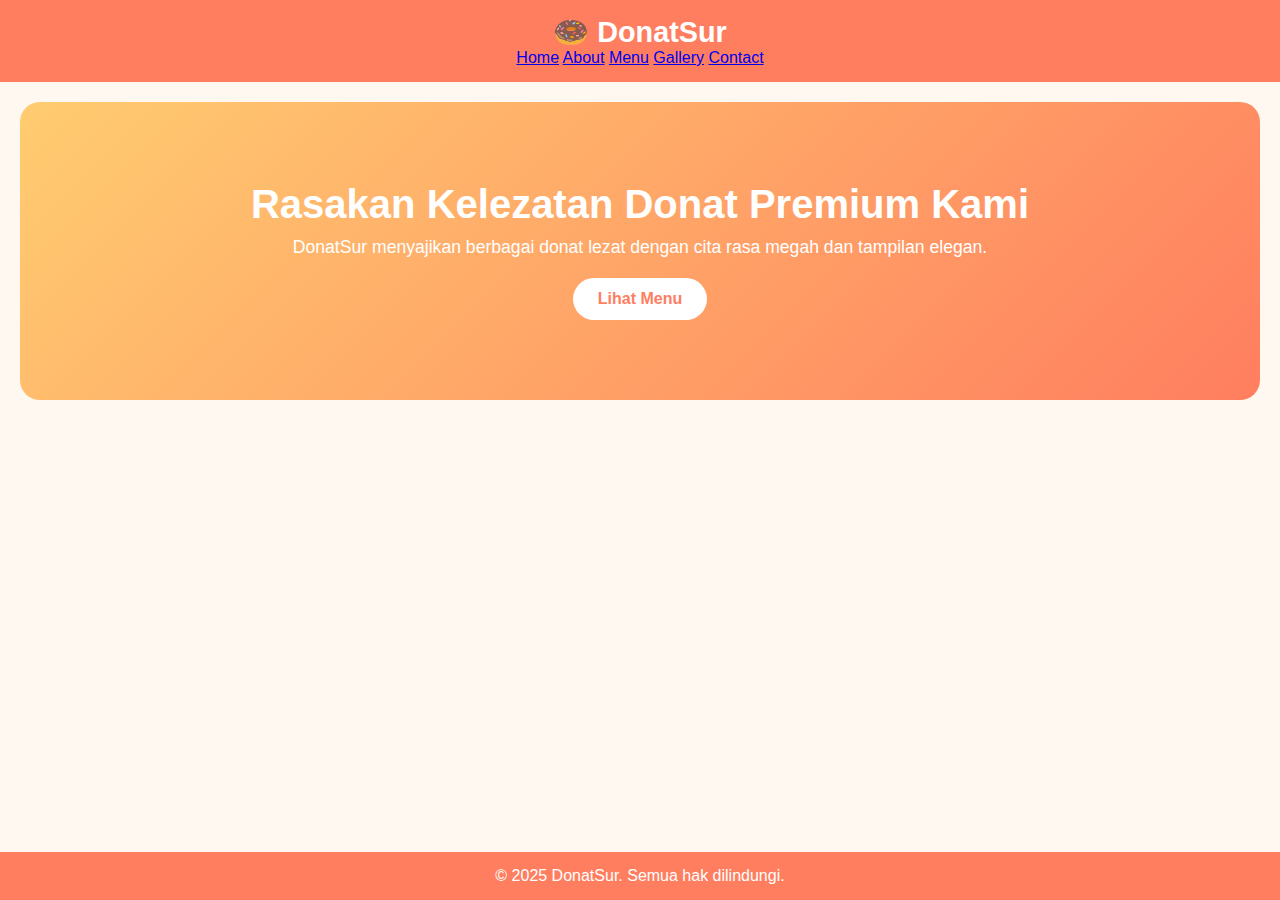
<file: index.html>
<!DOCTYPE html>
<html lang="id">
<head>
  <meta charset="UTF-8">
  <meta name="viewport" content="width=device-width, initial-scale=1.0">
  <title>DonatSur - Beranda</title>
  <link rel="stylesheet" href="style.css">
</head>
<body>
  <header>
    <h1>🍩 DonatSur</h1>
    <nav>
      <a href="index.html">Home</a>
      <a href="about.html">About</a>
      <a href="menu.html">Menu</a>
      <a href="gallery.html">Gallery</a>
      <a href="contact.html">Contact</a>
    </nav>
  </header>

  <section class="hero">
    <h2>Rasakan Kelezatan Donat Premium Kami</h2>
    <p>DonatSur menyajikan berbagai donat lezat dengan cita rasa megah dan tampilan elegan.</p>
    <a href="menu.html" class="btn">Lihat Menu</a>
  </section>

  <footer>
    <p>© 2025 DonatSur. Semua hak dilindungi.</p>
  </footer>
</body>
</html>
</file>
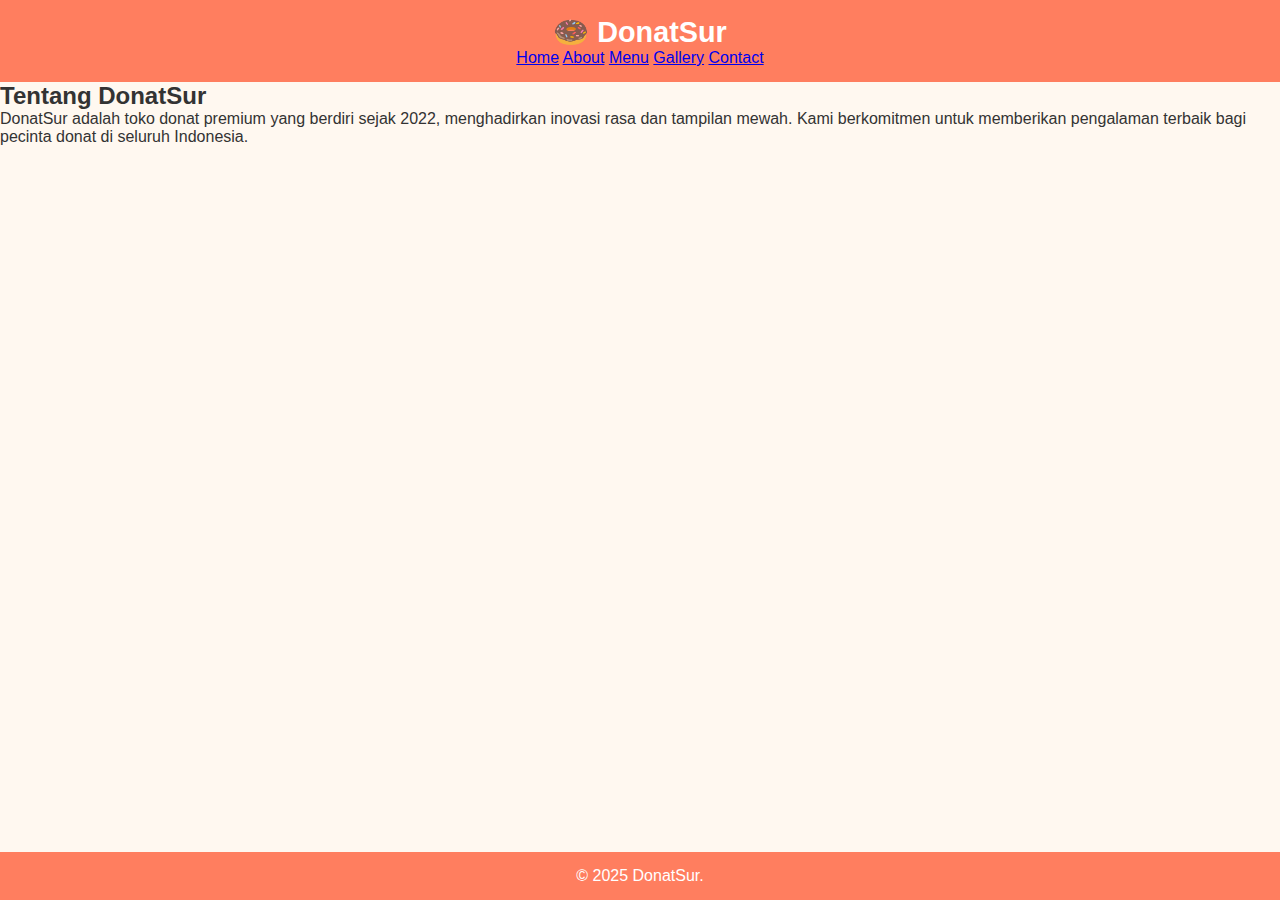
<file: about.html>
<!DOCTYPE html>
<html lang="id">
<head>
  <meta charset="UTF-8">
  <meta name="viewport" content="width=device-width, initial-scale=1.0">
  <title>Tentang Kami - DonatSur</title>
  <link rel="stylesheet" href="style.css">
</head>
<body>
  <header>
    <h1>🍩 DonatSur</h1>
    <nav>
      <a href="index.html">Home</a>
      <a href="about.html" class="active">About</a>
      <a href="menu.html">Menu</a>
      <a href="gallery.html">Gallery</a>
      <a href="contact.html">Contact</a>
    </nav>
  </header>

  <section class="content">
    <h2>Tentang DonatSur</h2>
    <p>DonatSur adalah toko donat premium yang berdiri sejak 2022, menghadirkan inovasi rasa dan tampilan mewah. Kami berkomitmen untuk memberikan pengalaman terbaik bagi pecinta donat di seluruh Indonesia.</p>
  </section>

  <footer>
    <p>© 2025 DonatSur.</p>
  </footer>
</body>
</html>
</file>
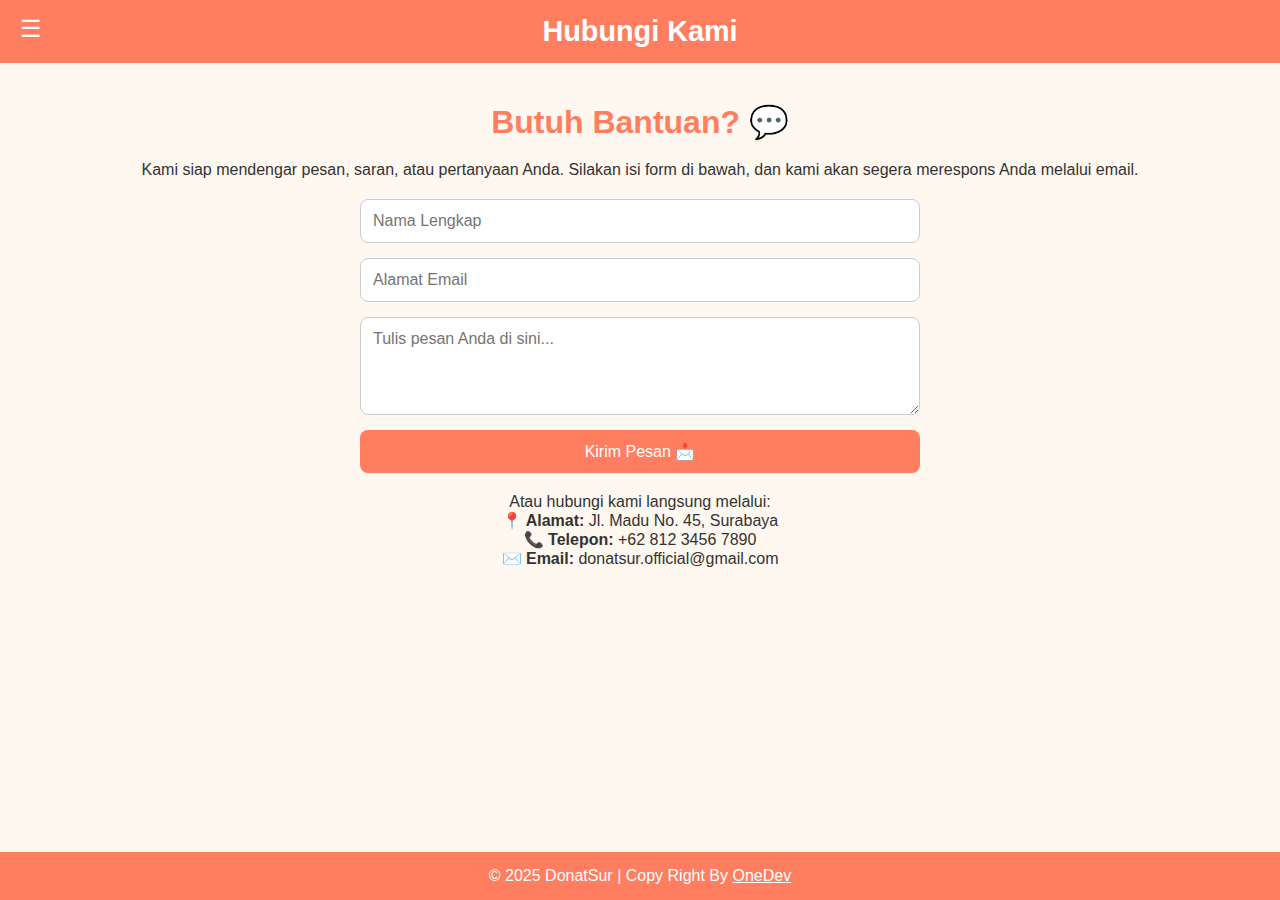
<file: contact.html>
<!DOCTYPE html>
<html lang="id">
<head>
  <meta charset="UTF-8">
  <meta name="viewport" content="width=device-width, initial-scale=1.0">
  <title>Kontak Kami - DonatSur</title>
  <link rel="stylesheet" href="style.css">
</head>
<body>
  <!-- SIDEBAR -->
  <div id="sidebar" class="sidebar">
    <button class="close-btn" onclick="toggleSidebar()">×</button>
    <h2>🍩 DonatSur</h2>
    <nav>
      <a href="index.html">Home</a>
      <a href="about.html">About</a>
      <a href="menu.html">Menu</a>
      <a href="gallery.html">Gallery</a>
      <a href="contact.html" class="active">Contact</a>
      <a href="form.html">Feedback</a>
    </nav>
  </div>

  <!-- HEADER -->
  <header>
    <button class="menu-btn" onclick="toggleSidebar()">☰</button>
    <h1>Hubungi Kami</h1>
  </header>

  <!-- SECTION -->
  <section class="section">
    <h2>Butuh Bantuan? 💬</h2>
    <p>
      Kami siap mendengar pesan, saran, atau pertanyaan Anda.  
      Silakan isi form di bawah, dan kami akan segera merespons Anda melalui email.
    </p>

    <form action="mailto:donatsur.official@gmail.com" method="post" enctype="text/plain">
      <input type="text" name="nama" placeholder="Nama Lengkap" required>
      <input type="email" name="email" placeholder="Alamat Email" required>
      <textarea name="pesan" rows="4" placeholder="Tulis pesan Anda di sini..." required></textarea>
      <button type="submit">Kirim Pesan 📩</button>
    </form>

    <p>Atau hubungi kami langsung melalui:</p>
    <p><strong>📍 Alamat:</strong> Jl. Madu No. 45, Surabaya</p>
    <p><strong>📞 Telepon:</strong> +62 812 3456 7890</p>
    <p><strong>✉️ Email:</strong> donatsur.official@gmail.com</p>
  </section>

  <!-- FOOTER -->
  <footer>
    <p>© 2025 DonatSur | Copy Right By 
      <a href="https://onedevofficial.vercel.app" target="_blank">OneDev</a>
    </p>
  </footer>

  <script>
    function toggleSidebar() {
      document.getElementById("sidebar").classList.toggle("active");
    }
  </script>
</body>
</html>
</file>
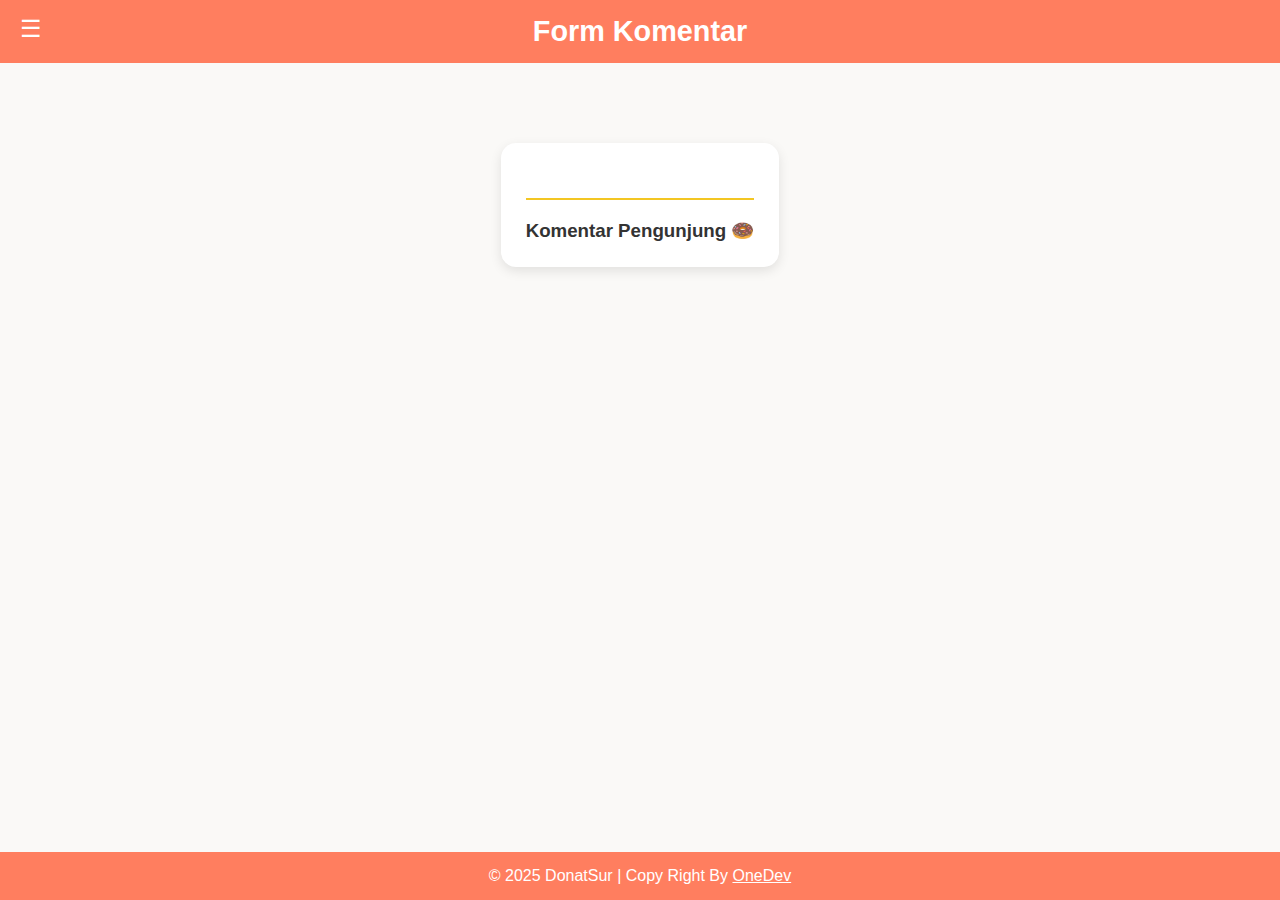
<file: form.html>
<!DOCTYPE html>
<html lang="id">
<head>
  <meta charset="UTF-8">
  <meta name="viewport" content="width=device-width, initial-scale=1.0">
  <title>Form Komentar - DonatSur</title>
  <link rel="stylesheet" href="style.css">
  <style>
    body {
      background: #faf9f7;
      font-family: Arial, sans-serif;
      color: #333;
    }

    .form-container {
      max-width: 600px;
      margin: 80px auto;
      background: #fff;
      padding: 25px;
      border-radius: 15px;
      box-shadow: 0 4px 12px rgba(0,0,0,0.1);
    }

    h2 {
      text-align: center;
      color: #f3c623;
      margin-bottom: 15px;
    }

    label {
      font-weight: bold;
      display: block;
      margin-top: 12px;
    }

    input[type="text"],
    textarea,
    select {
      width: 100%;
      padding: 10px;
      border-radius: 8px;
      border: 1px solid #ccc;
      margin-top: 5px;
    }

    textarea {
      resize: vertical;
      height: 100px;
    }

    .btn-submit {
      background: #f3c623;
      color: #fff;
      border: none;
      padding: 10px 20px;
      border-radius: 8px;
      font-weight: bold;
      margin-top: 15px;
      cursor: pointer;
      transition: 0.3s;
    }

    .btn-submit:hover {
      background: #e2b71f;
    }

    .logout-btn, .login-btn {
      background: #4285F4;
      color: white;
      border: none;
      padding: 8px 15px;
      border-radius: 6px;
      cursor: pointer;
      margin-top: 10px;
      font-size: 14px;
      transition: 0.3s;
      width: 100%;
    }

    .logout-btn:hover {
      background: #e04848;
    }

    .login-btn:hover {
      background: #3367d6;
    }

    /* Komentar */
    .comments-section {
      margin-top: 30px;
      border-top: 2px solid #f3c623;
      padding-top: 20px;
    }

    .comment-item {
      background: #fdfdfd;
      border: 1px solid #eee;
      padding: 15px;
      border-radius: 10px;
      margin-bottom: 10px;
      box-shadow: 0 2px 5px rgba(0,0,0,0.05);
    }

    .comment-item strong {
      color: #f3c623;
    }

    .rating {
      color: #ffb400;
      font-size: 18px;
    }

    .show-more-btn {
      background: #555;
      color: #fff;
      border: none;
      padding: 8px 16px;
      border-radius: 8px;
      cursor: pointer;
      display: block;
      margin: 15px auto;
      font-weight: bold;
      transition: 0.3s;
    }

    .show-more-btn:hover {
      background: #333;
    }
  </style>
</head>
<body>

  <!-- SIDEBAR -->
  <div id="sidebar" class="sidebar">
    <button class="close-btn" onclick="toggleSidebar()">×</button>
    <h2>🍩 DonatSur</h2>
    <nav>
      <a href="index.html">Home</a>
      <a href="about.html">About</a>
      <a href="menu.html">Menu</a>
      <a href="gallery.html">Gallery</a>
      <a href="contact.html">Contact</a>
      <a href="form.html" class="active">Feedback</a>
    </nav>

    <div id="authContainer">
      <button class="login-btn" id="loginBtn" onclick="login()">Login dengan Gmail</button>
      <button class="logout-btn" id="logoutBtn" style="display:none;" onclick="logout()">Logout</button>
    </div>
  </div>

  <!-- HEADER -->
  <header>
    <button class="menu-btn" onclick="toggleSidebar()">☰</button>
    <h1>Form Komentar</h1>
  </header>

  <!-- FORM -->
  <section class="form-container">
    <form id="commentForm" style="display:none;">
      <h2>Bagikan Pendapatmu 🍩</h2>
      <p id="userInfo" style="text-align:center; color:#666; margin-bottom:15px;"></p>

      <label for="name">Nama</label>
      <input type="text" id="name" placeholder="Masukkan nama Anda" required>

      <label for="rating">Nilai (1 - 5)</label>
      <select id="rating" required>
        <option value="">Pilih...</option>
        <option>1 - Kurang</option>
        <option>2 - Cukup</option>
        <option>3 - Lumayan</option>
        <option>4 - Enak</option>
        <option>5 - Sangat Enak</option>
      </select>

      <label for="comment">Komentar</label>
      <textarea id="comment" placeholder="Tulis komentar Anda..." required></textarea>

      <button type="submit" class="btn-submit">Kirim</button>
    </form>

    <div class="comments-section" id="commentsSection">
      <h3>Komentar Pengunjung 🍩</h3>
      <div id="commentsList"></div>
      <button id="showMoreBtn" class="show-more-btn" style="display:none;">Tampilkan Semua Komentar</button>
    </div>
  </section>

  <!-- FOOTER -->
  <footer>
    <p>© 2025 DonatSur | Copy Right By 
      <a href="https://onedevofficial.vercel.app" target="_blank">OneDev</a>
    </p>
  </footer>

  <script>
    function toggleSidebar() {
      document.getElementById("sidebar").classList.toggle("active");
    }

    function login() {
      const email = prompt("Masukkan Gmail Anda:");
      if (email && email.includes("@gmail.com")) {
        localStorage.setItem("userEmail", email);
        updateAuthUI();
        alert("Login berhasil! Sekarang Anda bisa berkomentar 🍩");
      } else {
        alert("Harap gunakan alamat Gmail yang valid.");
      }
    }

    function logout() {
      localStorage.removeItem("userEmail");
      updateAuthUI();
      alert("Anda telah logout.");
    }

    function updateAuthUI() {
      const email = localStorage.getItem("userEmail");
      const loginBtn = document.getElementById("loginBtn");
      const logoutBtn = document.getElementById("logoutBtn");
      const form = document.getElementById("commentForm");
      const info = document.getElementById("userInfo");

      if (email) {
        loginBtn.style.display = "none";
        logoutBtn.style.display = "block";
        form.style.display = "block";
        info.textContent = "Login sebagai: " + email;
      } else {
        loginBtn.style.display = "block";
        logoutBtn.style.display = "none";
        form.style.display = "none";
        info.textContent = "";
      }
    }

    // Simpan komentar ke localStorage
    document.getElementById("commentForm").addEventListener("submit", e => {
      e.preventDefault();
      const name = document.getElementById("name").value.trim();
      const rating = document.getElementById("rating").value.trim();
      const comment = document.getElementById("comment").value.trim();
      const email = localStorage.getItem("userEmail");

      if (name && rating && comment && email) {
        const comments = JSON.parse(localStorage.getItem("comments") || "[]");
        comments.push({ name, rating, comment, email });
        localStorage.setItem("comments", JSON.stringify(comments));
        displayComments();
        e.target.reset();
        alert("Komentar berhasil dikirim!");
      }
    });

    // Tampilkan komentar
    function displayComments(showAll = false) {
      const comments = JSON.parse(localStorage.getItem("comments") || "[]");
      const list = document.getElementById("commentsList");
      const showMoreBtn = document.getElementById("showMoreBtn");
      list.innerHTML = "";

      const displayLimit = showAll ? comments.length : 3;
      comments.slice(-displayLimit).reverse().forEach(c => {
        const div = document.createElement("div");
        div.classList.add("comment-item");
        div.innerHTML = `
          <strong>${c.name}</strong> <br>
          <small>${c.email}</small>
          <div class="rating">⭐ ${c.rating}</div>
          <p>${c.comment}</p>
        `;
        list.appendChild(div);
      });

      showMoreBtn.style.display = comments.length > 3 && !showAll ? "block" : "none";
    }

    document.getElementById("showMoreBtn").addEventListener("click", () => {
      displayComments(true);
      document.getElementById("showMoreBtn").style.display = "none";
    });

    // Saat halaman dimuat
    window.onload = () => {
      updateAuthUI();
      displayComments();
    };
  </script>
</body>
</html>
</file>
<file: style.css>
/* === RESET DASAR === */
* {
  margin: 0;
  padding: 0;
  box-sizing: border-box;
  font-family: "Poppins", sans-serif;
}

body {
  background: #fff8f0;
  color: #333;
  min-height: 100vh;
  display: flex;
  flex-direction: column;
}

/* === HEADER === */
header {
  background: #ff7e5f;
  color: #fff;
  padding: 15px 25px;
  text-align: center;
  position: relative;
}

header h1 {
  font-size: 1.8rem;
}

.menu-btn {
  position: absolute;
  left: 20px;
  top: 15px;
  font-size: 24px;
  background: transparent;
  border: none;
  color: white;
  cursor: pointer;
  transition: transform 0.3s ease;
}

.menu-btn:hover {
  transform: scale(1.2);
}

/* === SIDEBAR === */
.sidebar {
  position: fixed;
  top: 0;
  left: -260px;
  width: 250px;
  height: 100%;
  background: linear-gradient(180deg, #ff7e5f, #feb47b);
  color: white;
  padding: 20px;
  transition: all 0.4s ease;
  z-index: 1000;
}

.sidebar.active {
  left: 0;
}

.sidebar h2 {
  text-align: center;
  margin-bottom: 20px;
}

.sidebar nav a {
  display: block;
  color: white;
  text-decoration: none;
  padding: 10px;
  border-radius: 5px;
  margin: 5px 0;
  transition: background 0.3s;
}

.sidebar nav a:hover,
.sidebar nav a.active {
  background: rgba(255,255,255,0.2);
}

.close-btn {
  position: absolute;
  top: 15px;
  right: 15px;
  background: transparent;
  border: none;
  color: white;
  font-size: 24px;
  cursor: pointer;
}

/* === HERO SECTION === */
.hero {
  text-align: center;
  padding: 80px 20px;
  background: linear-gradient(135deg, #ffcc70, #ff7e5f);
  color: #fff;
  border-radius: 20px;
  margin: 20px;
}

.hero h2 {
  font-size: 2.5rem;
  margin-bottom: 10px;
}

.hero p {
  font-size: 1.1rem;
  margin-bottom: 20px;
}

.hero .btn {
  display: inline-block;
  background: #fff;
  color: #ff7e5f;
  padding: 12px 25px;
  border-radius: 50px;
  text-decoration: none;
  font-weight: bold;
  transition: background 0.3s ease, color 0.3s ease;
}

.hero .btn:hover {
  background: #ff7e5f;
  color: #fff;
}

/* === SECTION UMUM === */
.section {
  padding: 40px 20px;
  text-align: center;
}

.section h2 {
  font-size: 2rem;
  margin-bottom: 20px;
  color: #ff7e5f;
}

/* === FAVORITE DONUTS === */
.favorites {
  display: grid;
  grid-template-columns: repeat(auto-fit, minmax(260px, 1fr));
  gap: 25px;
  padding: 20px;
}

.card {
  background: #fff;
  border-radius: 15px;
  overflow: hidden;
  box-shadow: 0 4px 12px rgba(0,0,0,0.1);
  text-align: center;
  transition: transform 0.3s ease;
}

.card img {
  width: 100%;
  height: 200px;
  object-fit: cover;
}

.card:hover {
  transform: translateY(-10px);
}

.card h3 {
  color: #ff7e5f;
  margin: 10px 0;
}

.card p {
  padding: 0 10px 20px;
  color: #555;
}

/* === GALERI === */
.gallery-grid {
  display: grid;
  grid-template-columns: repeat(auto-fit, minmax(250px, 1fr));
  gap: 20px;
  padding: 20px;
}

.gallery-item {
  overflow: hidden;
  border-radius: 15px;
  box-shadow: 0 4px 8px rgba(0,0,0,0.1);
  transition: transform 0.3s ease;
}

.gallery-item img {
  width: 100%;
  height: 200px;
  object-fit: cover;
  transition: transform 0.3s ease;
}

.gallery-item:hover img {
  transform: scale(1.08);
}

/* === FORM (CONTACT & MENU) === */
form {
  max-width: 600px;
  margin: 0 auto;
  display: flex;
  flex-direction: column;
  gap: 15px;
  padding: 20px;
}

form input, form textarea, form button {
  padding: 12px;
  border-radius: 8px;
  border: 1px solid #ccc;
  font-size: 1rem;
}

form button {
  background: #ff7e5f;
  color: white;
  border: none;
  cursor: pointer;
  transition: background 0.3s ease;
}

form button:hover {
  background: #ffcc70;
  color: #333;
}

/* === ANIMASI FADE-IN === */
.fade-in {
  opacity: 0;
  transform: translateY(25px);
  transition: opacity 1s ease, transform 1s ease;
}

.fade-in.visible {
  opacity: 1;
  transform: translateY(0);
}

/* === FOOTER === */
footer {
  background: #ff7e5f;
  color: white;
  text-align: center;
  padding: 15px 10px;
  margin-top: auto;
}

footer a {
  color: #fff;
  text-decoration: underline;
  transition: color 0.3s ease;
}

footer a:hover {
  color: #ffcc70;
}

/* === RESPONSIVE === */
@media (max-width: 768px) {
  header h1 {
    font-size: 1.4rem;
  }

  .hero h2 {
    font-size: 2rem;
  }

  .hero p {
    font-size: 1rem;
  }

  .sidebar {
    width: 220px;
  }
}
</file>
